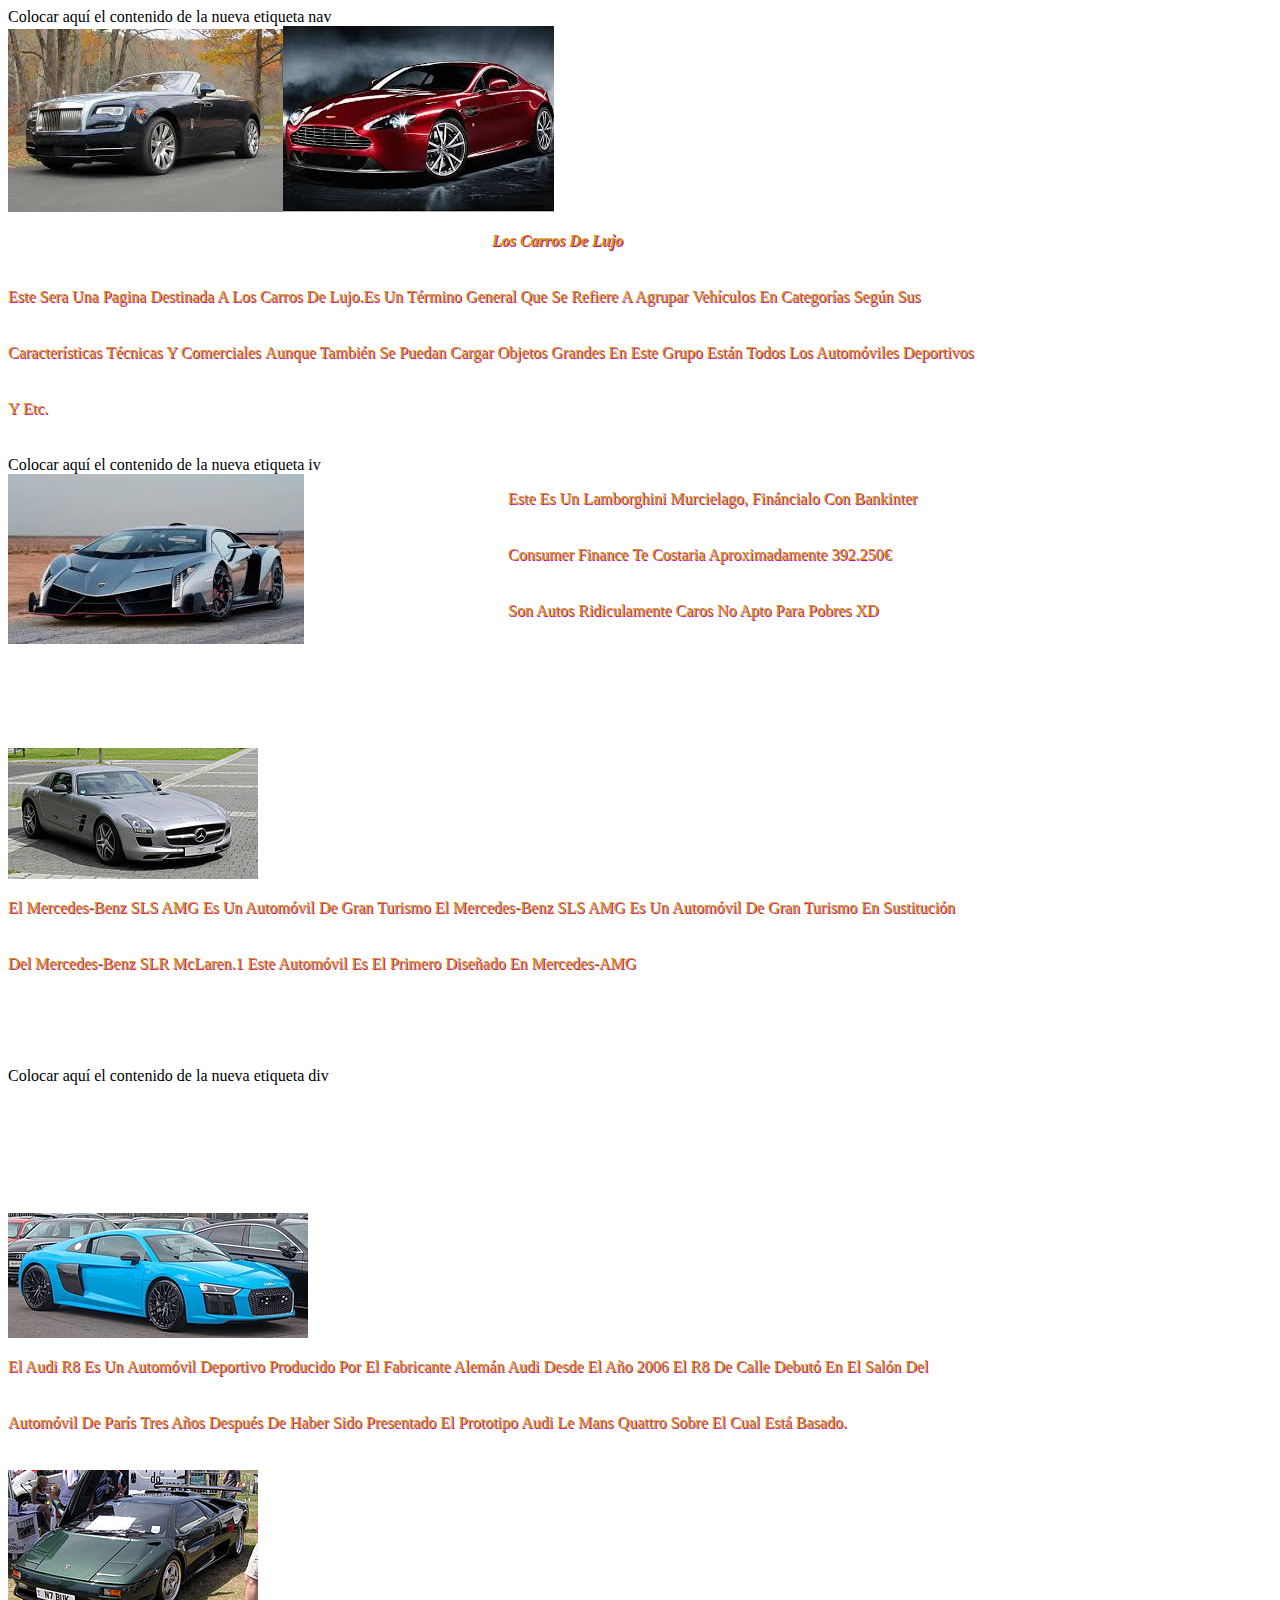
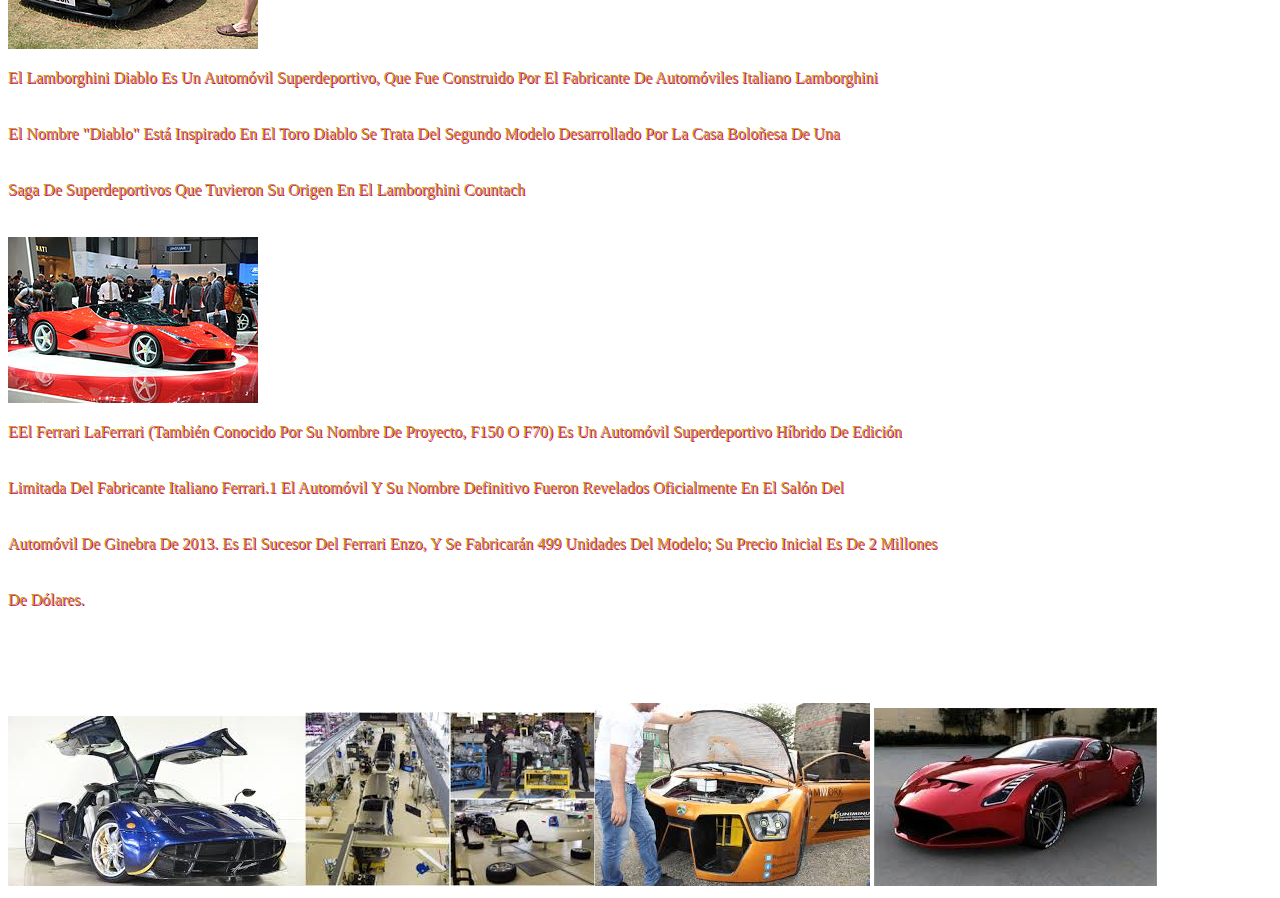
<file: index.html>
<!doctype html>
<html>
<link href="stilos.css" rel="stylesheet" type="text/css">
<head>
<meta charset="utf-8">
<title>Documento sin título</title>
<link href="Nueva carpeta/index.html.css" rel="stylesheet" type="text/css">
</head>

<body>
<nav>Colocar aquí el contenido de la nueva etiqueta nav</nav>
<img src="2/descarga (1).jpg" width="275" height="183" alt=""/><img src="2/descarga (3).jpg" width="271" height="186" alt=""/><em></em>
<p> &nbsp; &nbsp; &nbsp; &nbsp; &nbsp; &nbsp; &nbsp; &nbsp; &nbsp; &nbsp; &nbsp; &nbsp; &nbsp; &nbsp; &nbsp; &nbsp; &nbsp; &nbsp; &nbsp; &nbsp; &nbsp; &nbsp; &nbsp; &nbsp; &nbsp; &nbsp; &nbsp; &nbsp; &nbsp; &nbsp; &nbsp; &nbsp; &nbsp; &nbsp; &nbsp; &nbsp; &nbsp; &nbsp; &nbsp; &nbsp; &nbsp; &nbsp; &nbsp; &nbsp; &nbsp; &nbsp; &nbsp; &nbsp; &nbsp; &nbsp; &nbsp; &nbsp; &nbsp; &nbsp; &nbsp; &nbsp; &nbsp; &nbsp; &nbsp; &nbsp; <strong>&nbsp;<em>Los carros de lujo</em></strong></p>
<div id="cuerpo">
<div>
  <p>Este sera una pagina destinada a los carros de lujo.es un término general que se refiere a agrupar vehículos en categorías&nbsp;según sus </p>
  <p>características técnicas y comerciales&nbsp;aunque también se puedan cargar objetos grandes&nbsp;En este grupo están todos los automóviles deportivos</p>
  <p>y etc. </p>
Colocar aquí el contenido de la nueva etiqueta iv</div>
<div id="grafico1"><img src="2/descarga (6).jpg" width="296" height="170" alt=""/></div>
<p>este es un lamborghini murcielago, Fináncialo con Bankinter </p>
<p>Consumer Finance te costaria aproximadamente 392.250€ </p>
<p>son autos ridiculamente caros no apto para pobres XD</p>
&nbsp;</div>
<p>&nbsp;</p>
<img src="2/250px-Mercedes-Benz_SLS_AMG_(C_197)_–_Frontansicht,_10._August_2011,_Düsseldorf.jpg" width="250" height="131" alt=""/>
<p>El Mercedes-Benz SLS AMG es un automóvil de gran turismo&nbsp;El Mercedes-Benz SLS AMG es un automóvil de gran turismo&nbsp;en sustitución</p>
<p>del Mercedes-Benz SLR McLaren.1​ Este automóvil es el primero diseñado en Mercedes-AMG </p>
<div>
  <p>&nbsp;</p>
Colocar aquí el contenido de la nueva etiqueta div</div>
<p>&nbsp;</p>
<p>&nbsp;</p>
<img src="2/300px-2018_Audi_R8_Coupe_V10_plus_Front.jpg" width="300" height="125" alt=""/>
<p>El Audi R8 es un automóvil deportivo producido por el fabricante alemán Audi desde el año 2006&nbsp;El R8 de calle debutó&nbsp;en el Salón del </p>
<p>Automóvil de París&nbsp;tres años después de haber sido presentado el prototipo Audi Le Mans quattro sobre el cual está basado.</p>
<img src="2/Lamborghini_Diablo_SV_green_arp.jpg" width="250" height="179" alt=""/>
<p>El Lamborghini Diablo es un automóvil superdeportivo, que fue construido por el fabricante de automóviles italiano&nbsp;Lamborghini </p>
<p>El nombre "Diablo" está inspirado en el toro Diablo&nbsp;Se trata del segundo modelo desarrollado por la casa boloñesa de una </p>
<p>saga de superdeportivos que tuvieron su origen en el Lamborghini Countach<br>
</p>
<img src="2/250px-2013-03-05_Geneva_Motor_Show_8275.JPG" width="250" height="166" alt=""/>
<p>EEl Ferrari LaFerrari (también conocido por su nombre de proyecto, F150 o F70) es un automóvil superdeportivo híbrido de edición </p>
<p>limitada del fabricante italiano Ferrari.1​ El automóvil y su nombre definitivo fueron revelados oficialmente en el Salón del </p>
<p>Automóvil de Ginebra de 2013. Es el sucesor del Ferrari Enzo, y se fabricarán 499 unidades del modelo; su precio inicial es de 2 millones </p>
<p>de dólares.</p>
<p>&nbsp;</p>
<img src="2/descarga (2).jpg" width="297" height="170" alt=""/><img src="2/1.jpg" width="290" height="174" alt=""/><img src="2/2.jpg" width="275" height="183" alt=""/>
<img src="2/descarga.jpg" width="283" height="178" alt=""/>
</body>
</html>
</file>
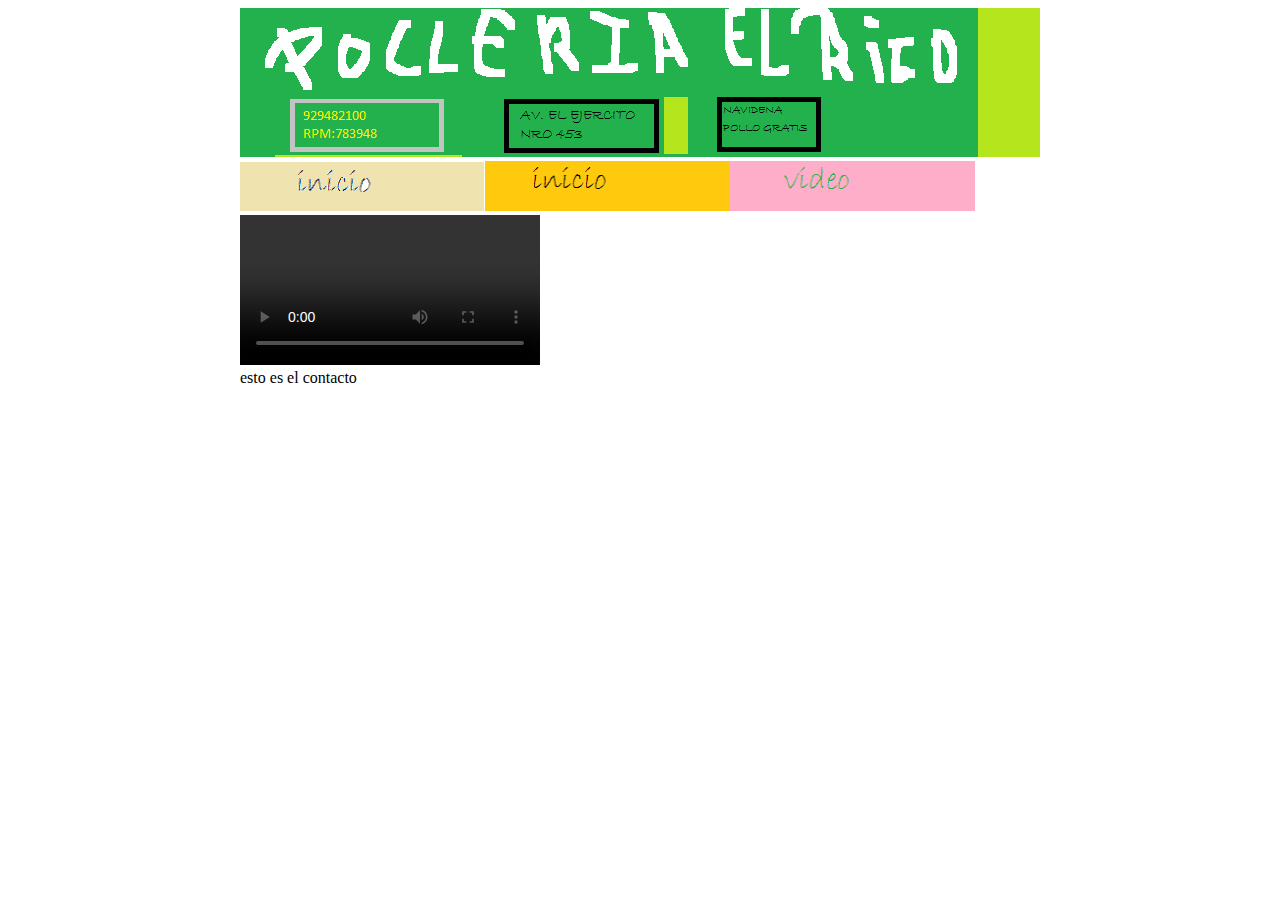
<file: pollos 322/contactos.html>
<!doctype html>
<html>
<head>
<meta charset="utf-8">
<title>MIGAJITA</title>
<link href="imagenes/estilos.cc.css" rel="stylesheet" type="text/css">
<link href="imagenes/estiilo.css" rel="stylesheet" type="text/css">
</head>

<body>
<div id="CUERPO">
  <div id="CABEZERA">
		 <div id="BANER"><img src="imagenes/titulo.png" width="800" height="149"  alt=""/></div>
         <div id="BOTONES"><a href="INDEX.HTML"><img src="imagenes/1111111111.png" width="250" height="50"  alt=""/></a><a href="video.html"><img src="imagenes/44444444.png" width="250" height="50"  alt=""/></a><a href="contactos.html"><img src="imagenes/2222222222.png" width="250" height="50"  alt=""/></a>
           <video controls></video>
         </div>
  </div> 
  <div id="CONTENIDO">esto es el contacto</div>
</div>
</body>
</html>
</file>
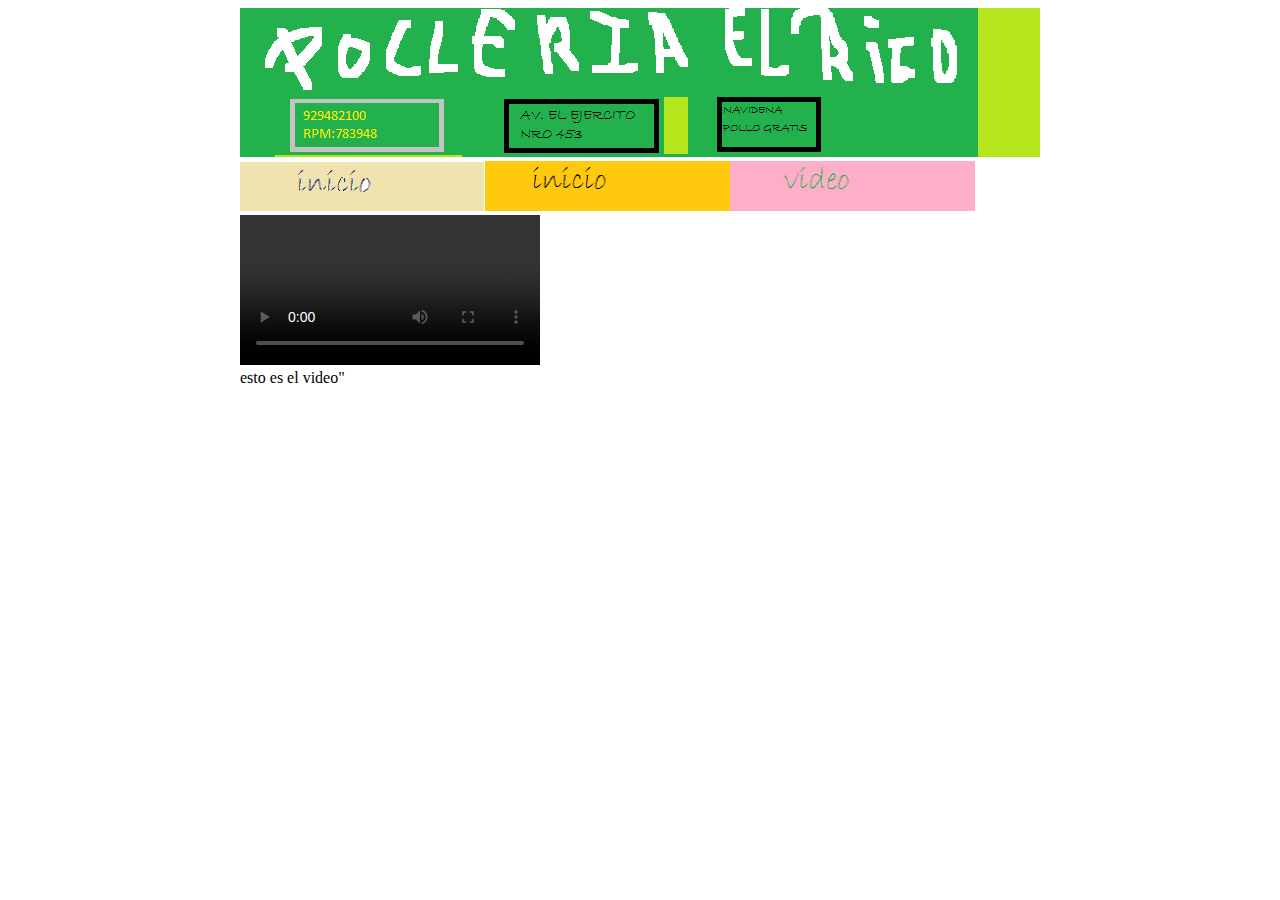
<file: pollos 322/video.html>
<!doctype html>
<html>
<head>
<meta charset="utf-8">
<title>MIGAJITA</title>
<link href="imagenes/estilos.cc.css" rel="stylesheet" type="text/css">
<link href="imagenes/estiilo.css" rel="stylesheet" type="text/css">
</head>

<body>
<div id="CUERPO">
  <div id="CABEZERA">
		 <div id="BANER"><img src="imagenes/titulo.png" width="800" height="149"  alt=""/></div>
         <div id="BOTONES"><a href="INDEX.HTML"><img src="imagenes/1111111111.png" width="250" height="50"  alt=""/></a><a href="video.html"><img src="imagenes/44444444.png" width="250" height="50"  alt=""/></a><a href="contactos.html"><img src="imagenes/2222222222.png" width="250" height="50"  alt=""/></a>
           <video controls></video>
         </div>
  </div> 
  <div id="CONTENIDO">esto es el video"</div>
</div>
</body>
</html>
</file>
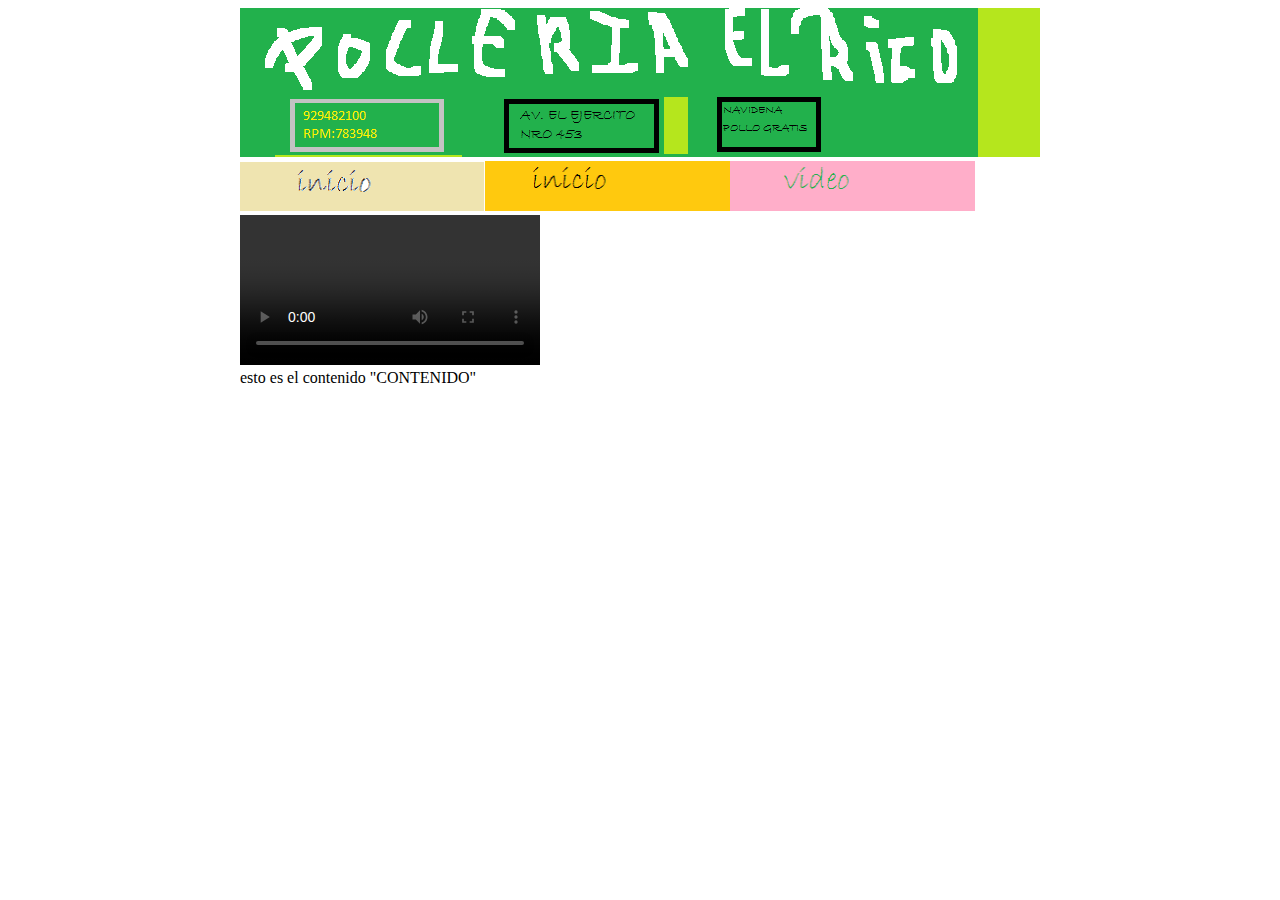
<file: pollos 322/imagenes/contactos.html>
<!doctype html>
<html>
<head>
<meta charset="utf-8">
<title>MIGAJITA</title>
<link href="estilos.cc.css" rel="stylesheet" type="text/css">
<link href="estiilo.css" rel="stylesheet" type="text/css">
</head>

<body>
<div id="CUERPO">
  <div id="CABEZERA">
		 <div id="BANER"><img src="titulo.png" width="800" height="149"  alt=""/></div>
         <div id="BOTONES"><img src="1111111111.png" width="250" height="50"  alt=""/><img src="44444444.png" width="250" height="50"  alt=""/><img src="2222222222.png" width="250" height="50"  alt=""/>
           <video controls></video>
         </div>
  </div> 
  <div id="CONTENIDO">esto es el contenido "CONTENIDO"</div>
</div>
</body>
</html>
</file>
<file: stilos.css>
@charset "utf-8";
body p {
	clear: right;
	color: #CC9900;
	text-align: left;
	text-shadow: 1px 1px #CC0099;
	text-transform: capitalize;
	word-spacing: 0;
	vertical-align: 12px;
	list-style-position: inside;
	border-right-style: dotted;
	border-right-color: #F08B8D;
	max-height: px;
	display: block;
	height: 40px;
	width: 20000px;
}
.165 {
}
</file>
<file: Nueva carpeta/index.html.css>
@charset "utf-8";
#grafico1  {
	width: 500px;
	float: left;
}
</file>
<file: pollos 322/imagenes/estilos.cc.css>
#CUERPO {
}
#BOTONES img {
	width: 245px;
}
#inicio {<iframe width="560" height="315" src="https://www.youtube.com/embed/CJT7qkcadzc" frameborder="0" allow="accelerometer; autoplay; encrypted-media; gyroscope; picture-in-picture" allowfullscreen></iframe>
}
</file>
<file: pollos 322/imagenes/estiilo.css>
@charset "utf-8";
#CUERPO {
	width: 800px;
	margin-left: auto;
	margin-right: auto;
}
#CUERPO #CONTENIDO #precio {
}
#inicio {
	width: 600px;
	float: left;
}
#cuerpo2 {
	width: 1000px;
	margin-left: 0px;
	margin-right: auto;
}
#precio {
	width: 600px;
	float: left;
}
#foto {
	width: 397px;
	float: right;
}
</file>
